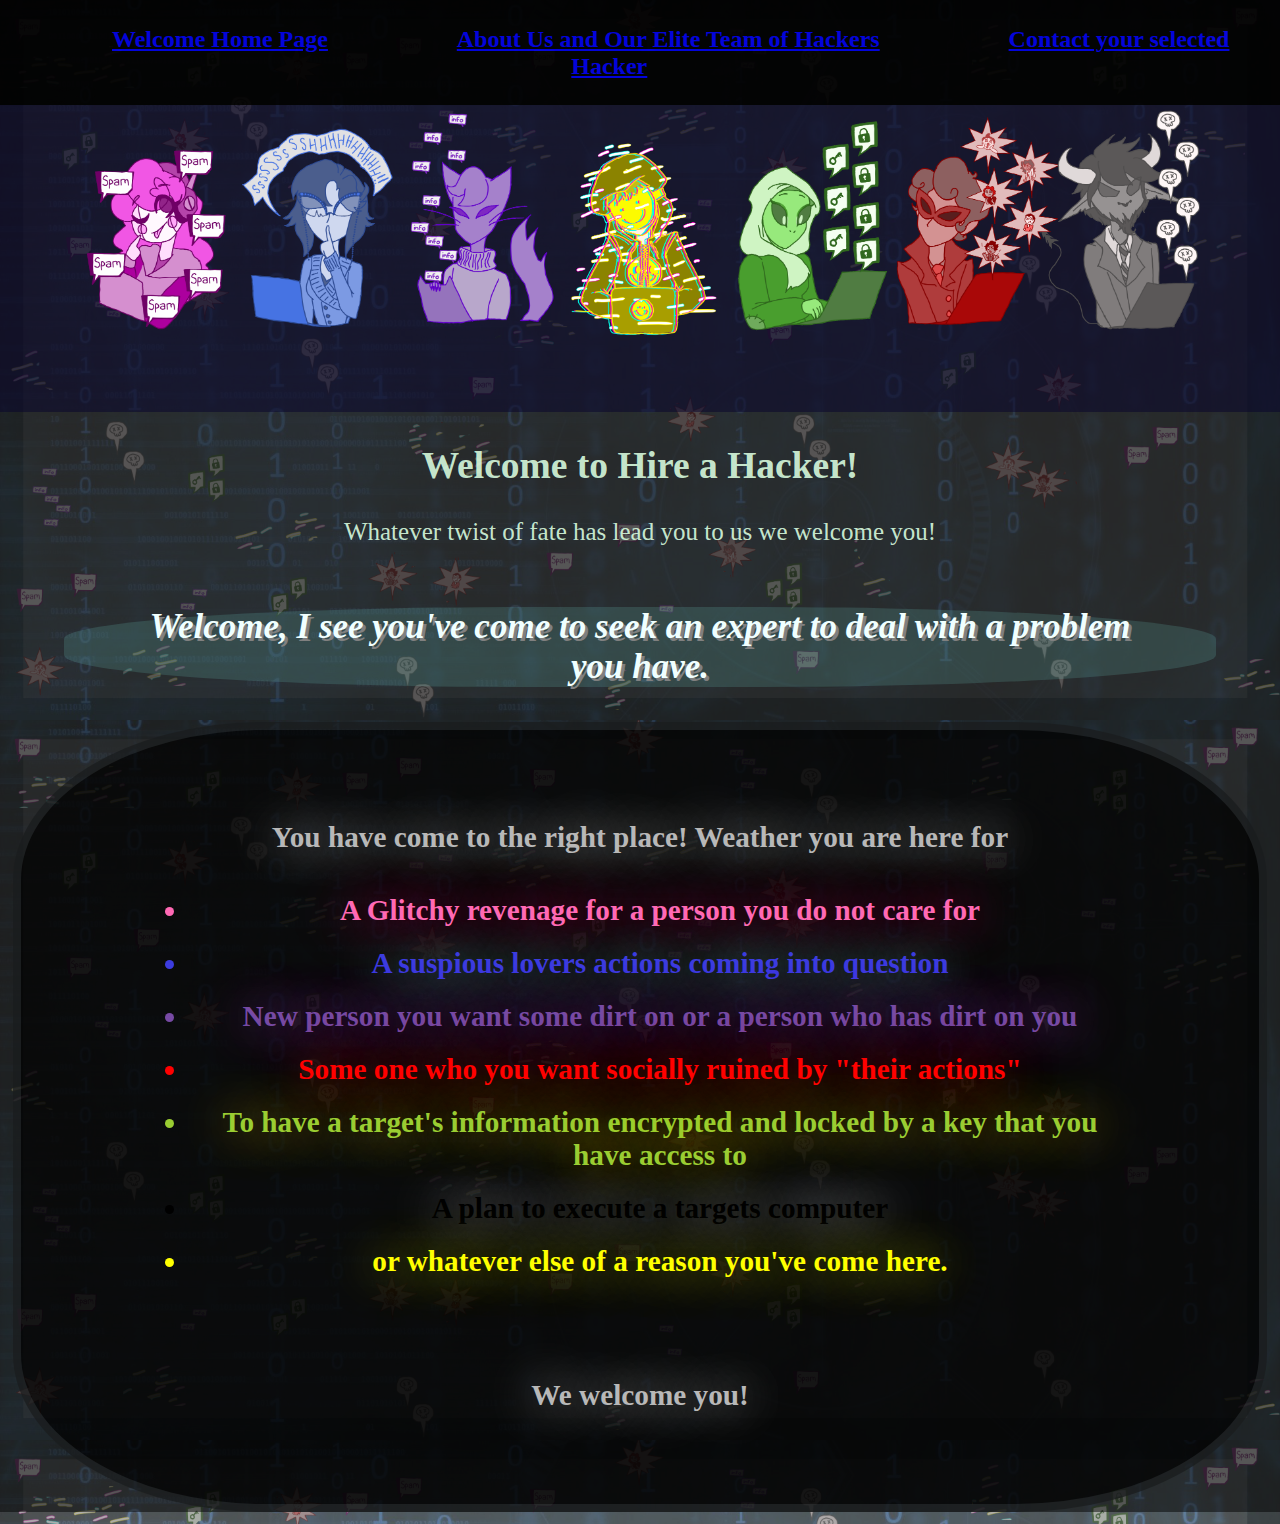
<file: index.html>
<!DOCTYPE html>
<html lang="en">
<head>
    <meta charset="UTF-8">
    <meta name="viewport" content="width=device-width, initial-scale=1.0">
    <!-- to attached the style to the pages -->
    <link rel="stylesheet" href="style.css">
</head>
<div id="overlay">
<body class="home_Contact">
        <!-- removed the style elements as it is on the CSS page and has proper padding to look more readable, relocated to top of page to uniform pages -->
    <div class="menu">
        <a class="welcome" href="index.html">Welcome Home Page</a> 
        <a class="about" href="about.html">About Us and Our Elite Team of Hackers</a>
        <a class="contact" href="contact.html">Contact your selected Hacker</a>
    </div>
    <div class="hackerbanner">
        <img class="center" height="300px" src="banner.1.png" alt="Banner of hackers">
        </div>
    <!-- updated it so the pages would be more uniform in style with the title on top then banner -->
    <div class="header">
        <h2>Welcome to Hire a Hacker!</h2>
        <p>Whatever twist of fate has lead you to us we welcome you!</p>
      </div>

    <!-- <h1 style="color: azure; text-align: center;">Welcome to Hire a Hacker!</h1> -->
    

    <!-- this is everything before the welcome message -->
    <p id="spooky_Intro">Welcome, I see you've come to seek an expert to deal with a problem you have.</p>
    <!-- description of intro -->
    <div class="welcome_Mortals">
<h3><br>
    <p style="color: rgb(184, 184, 184); text-align: center; text-shadow: rgb(255, 254, 250) 1px 0 50px;">You have come to the right place! Weather you are here for </p>
    <ul >
        <li style="color: hotpink; text-align: center; text-shadow: rgb(231, 21, 112) 1px 0 50px;">A Glitchy revenage for a person you do not care for</li>
        <li style="color: rgb(60, 60, 223); text-align: center; text-shadow: rgb(155, 237, 255) 1px 0 50px;">A suspious lovers actions coming into question</li>
        <li style="color: rgb(119, 74, 164); text-align: center; text-shadow: rgb(192, 84, 255) 1px 0 50px;">New person you want some dirt on or a person who has dirt on you</li>
        <li style="color: red; text-align: center; text-shadow: rgb(255, 47, 0) 1px 0 50px;">Some one who you want socially ruined by "their actions"</li>
        <li style="color: yellowgreen; text-align: center; text-shadow: #FC0 1px 0 50px;">To have a target's information encrypted and locked by a key that you have access to</li>
        <li style="color: rgb(0, 0, 0); text-align: center; text-shadow: rgb(255, 254, 250) 1px 0px 50px;">A plan to execute a targets computer</li>
        
        <li style="color: yellow; text-align: center; text-shadow: rgb(221, 255, 0) 1px 0 50px;">or whatever else of a reason you've come here.</li>
    </ul><br>
    <p style="color: rgb(184, 184, 184); text-align: center; text-shadow: rgb(255, 254, 250) 1px 0 50px;">We welcome you!</p><br>
</h3>
</div>



</body>
</div>
</html>
</file>
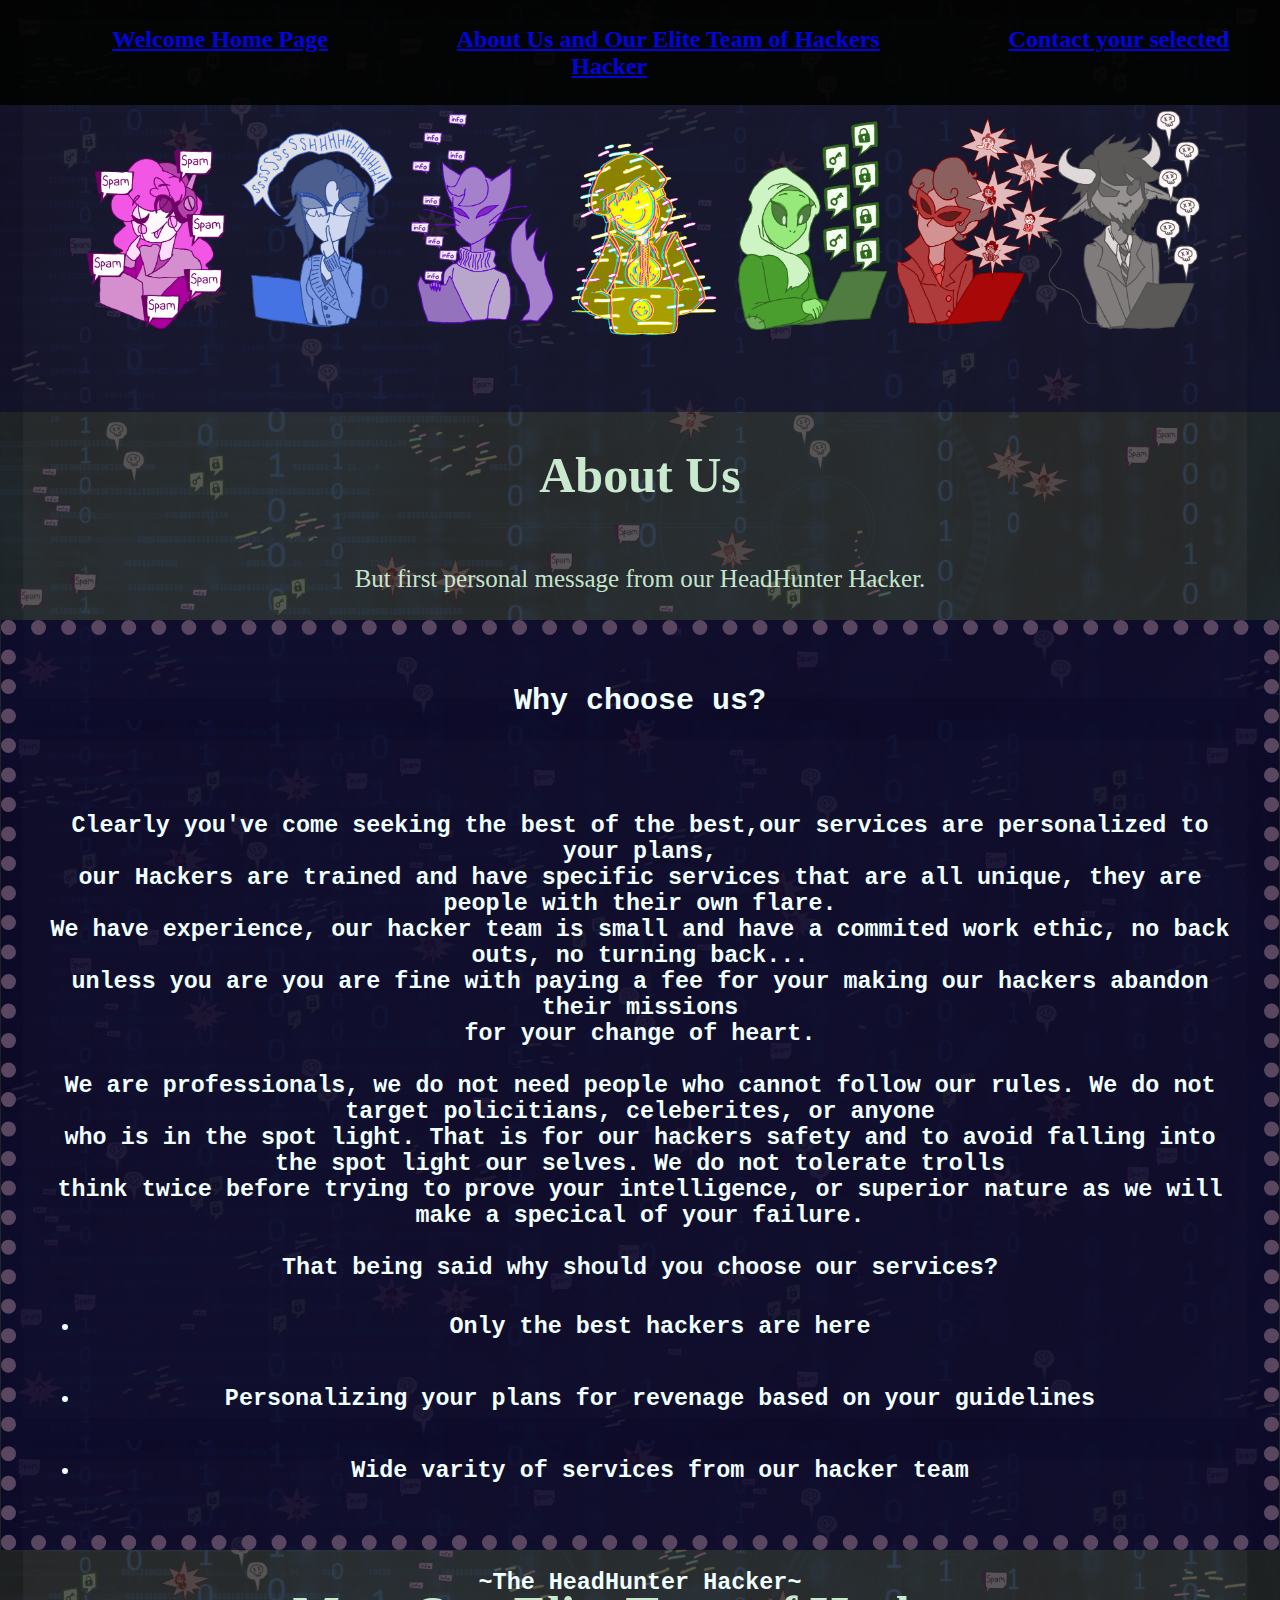
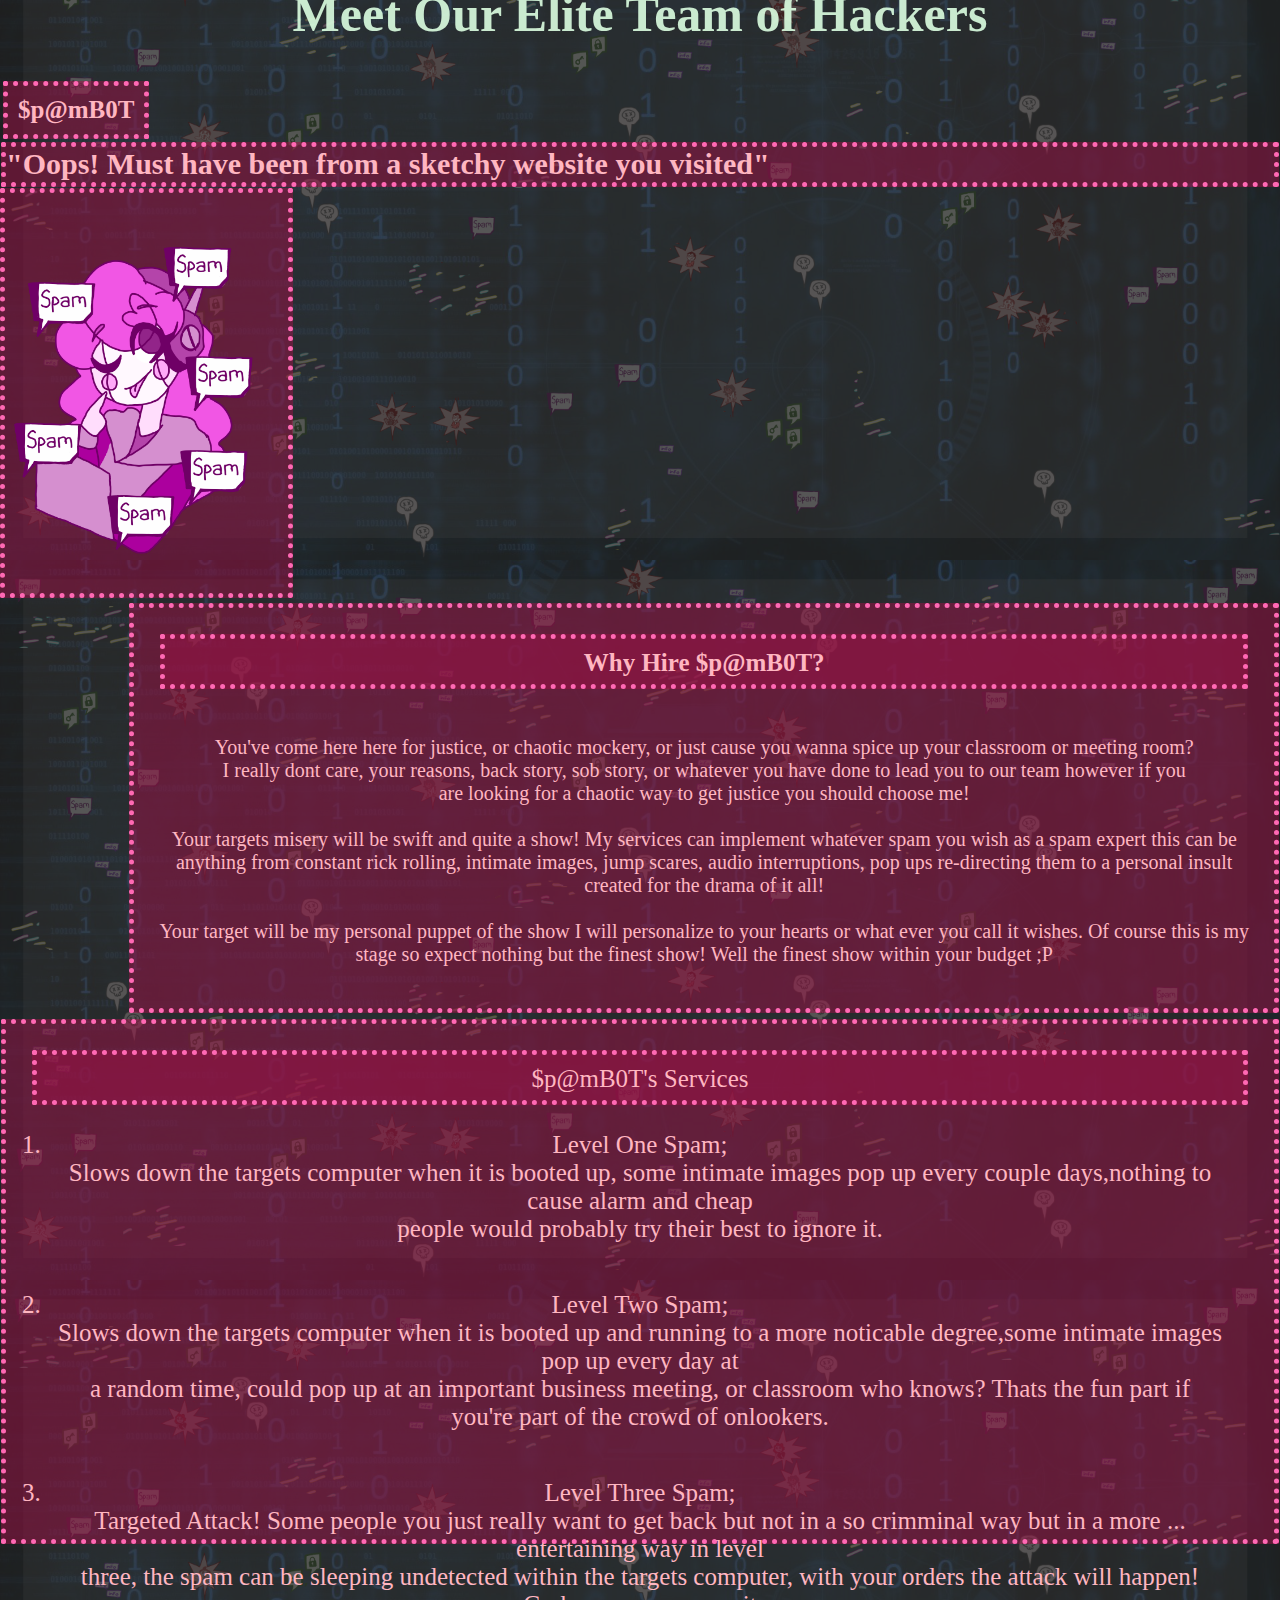
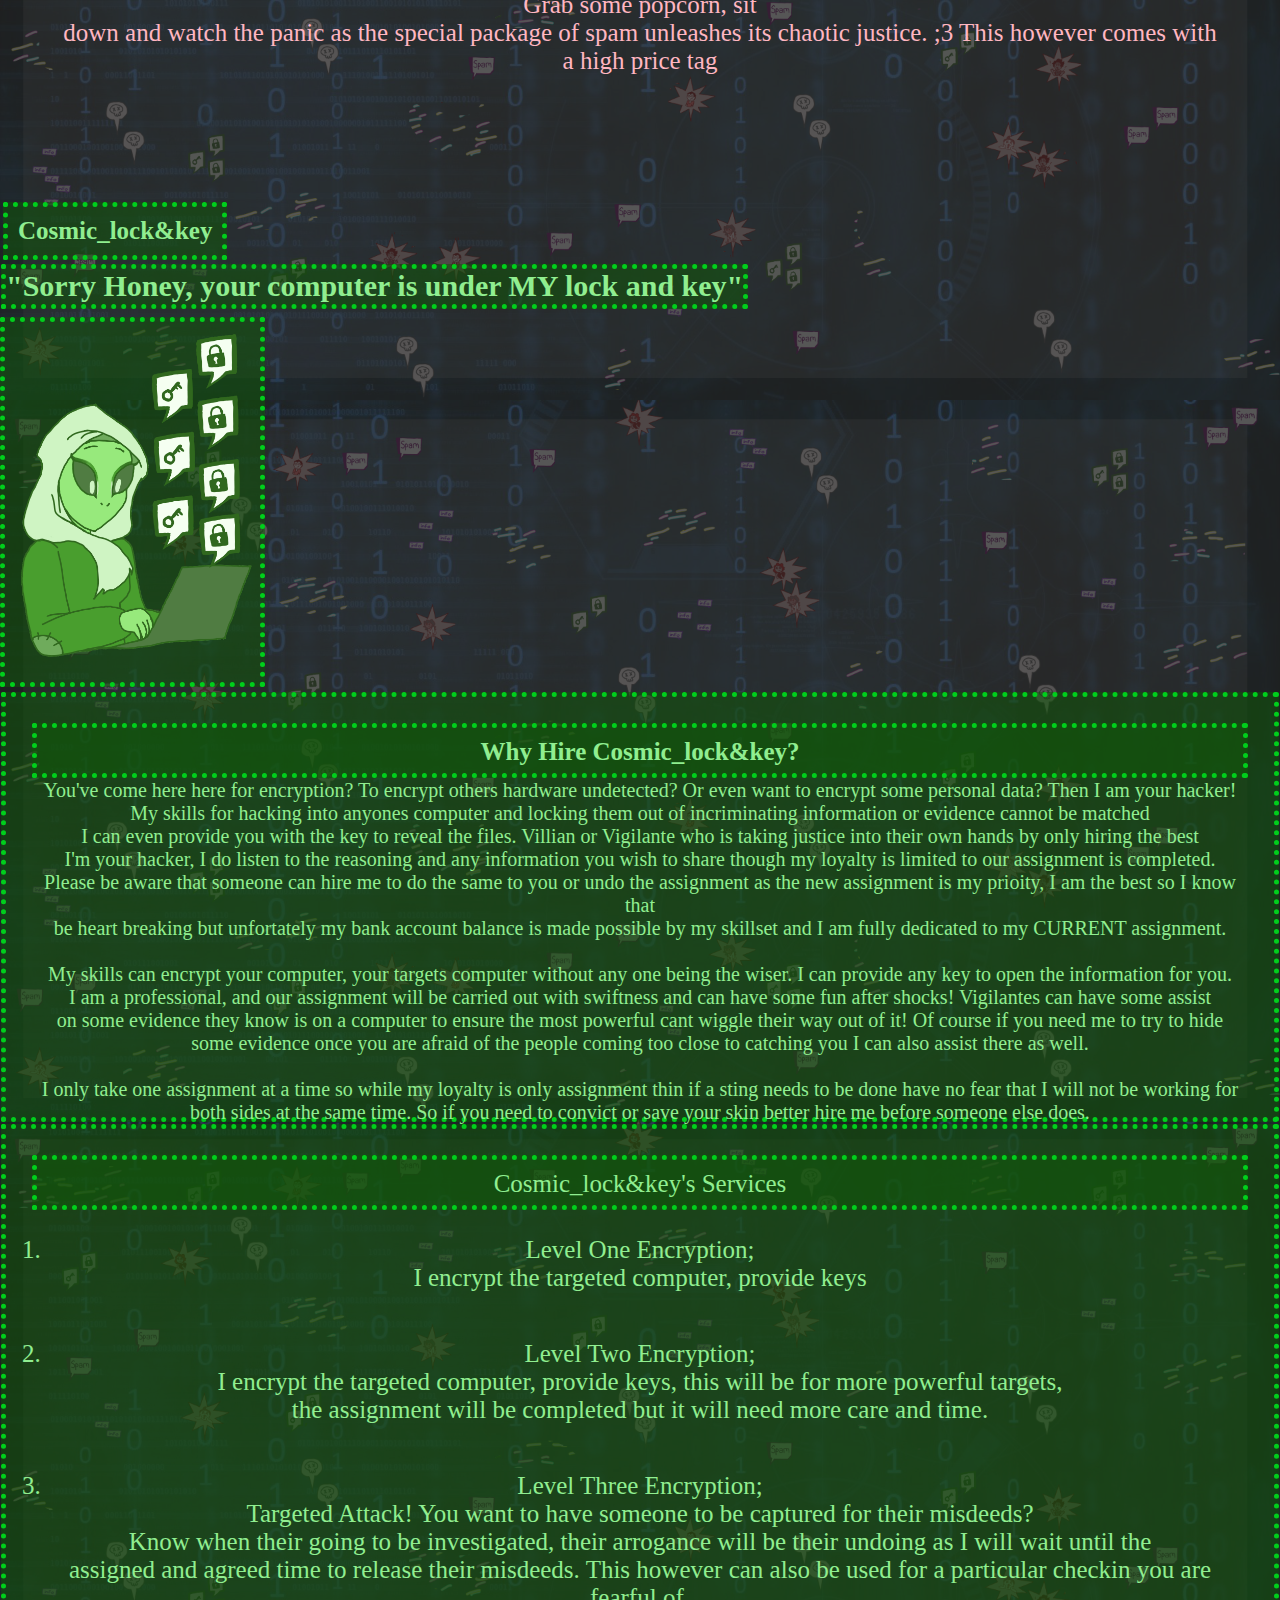
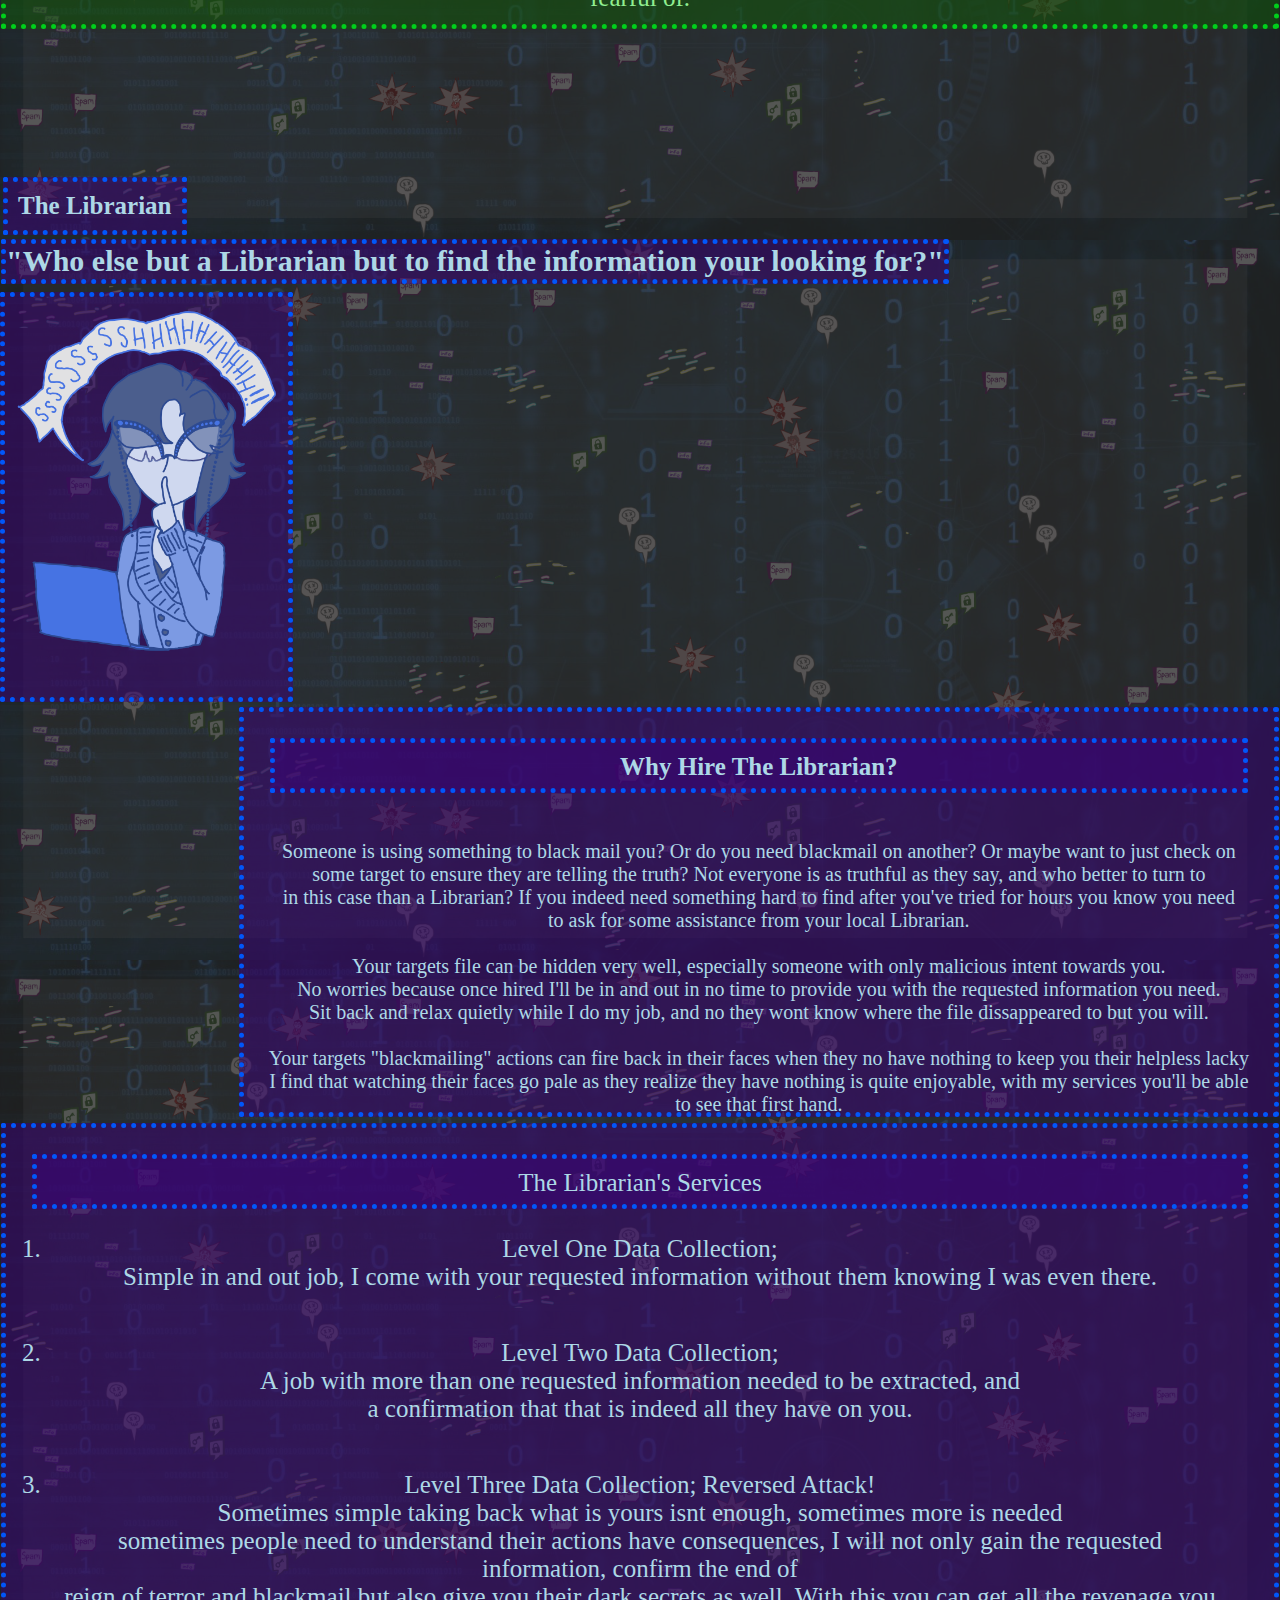
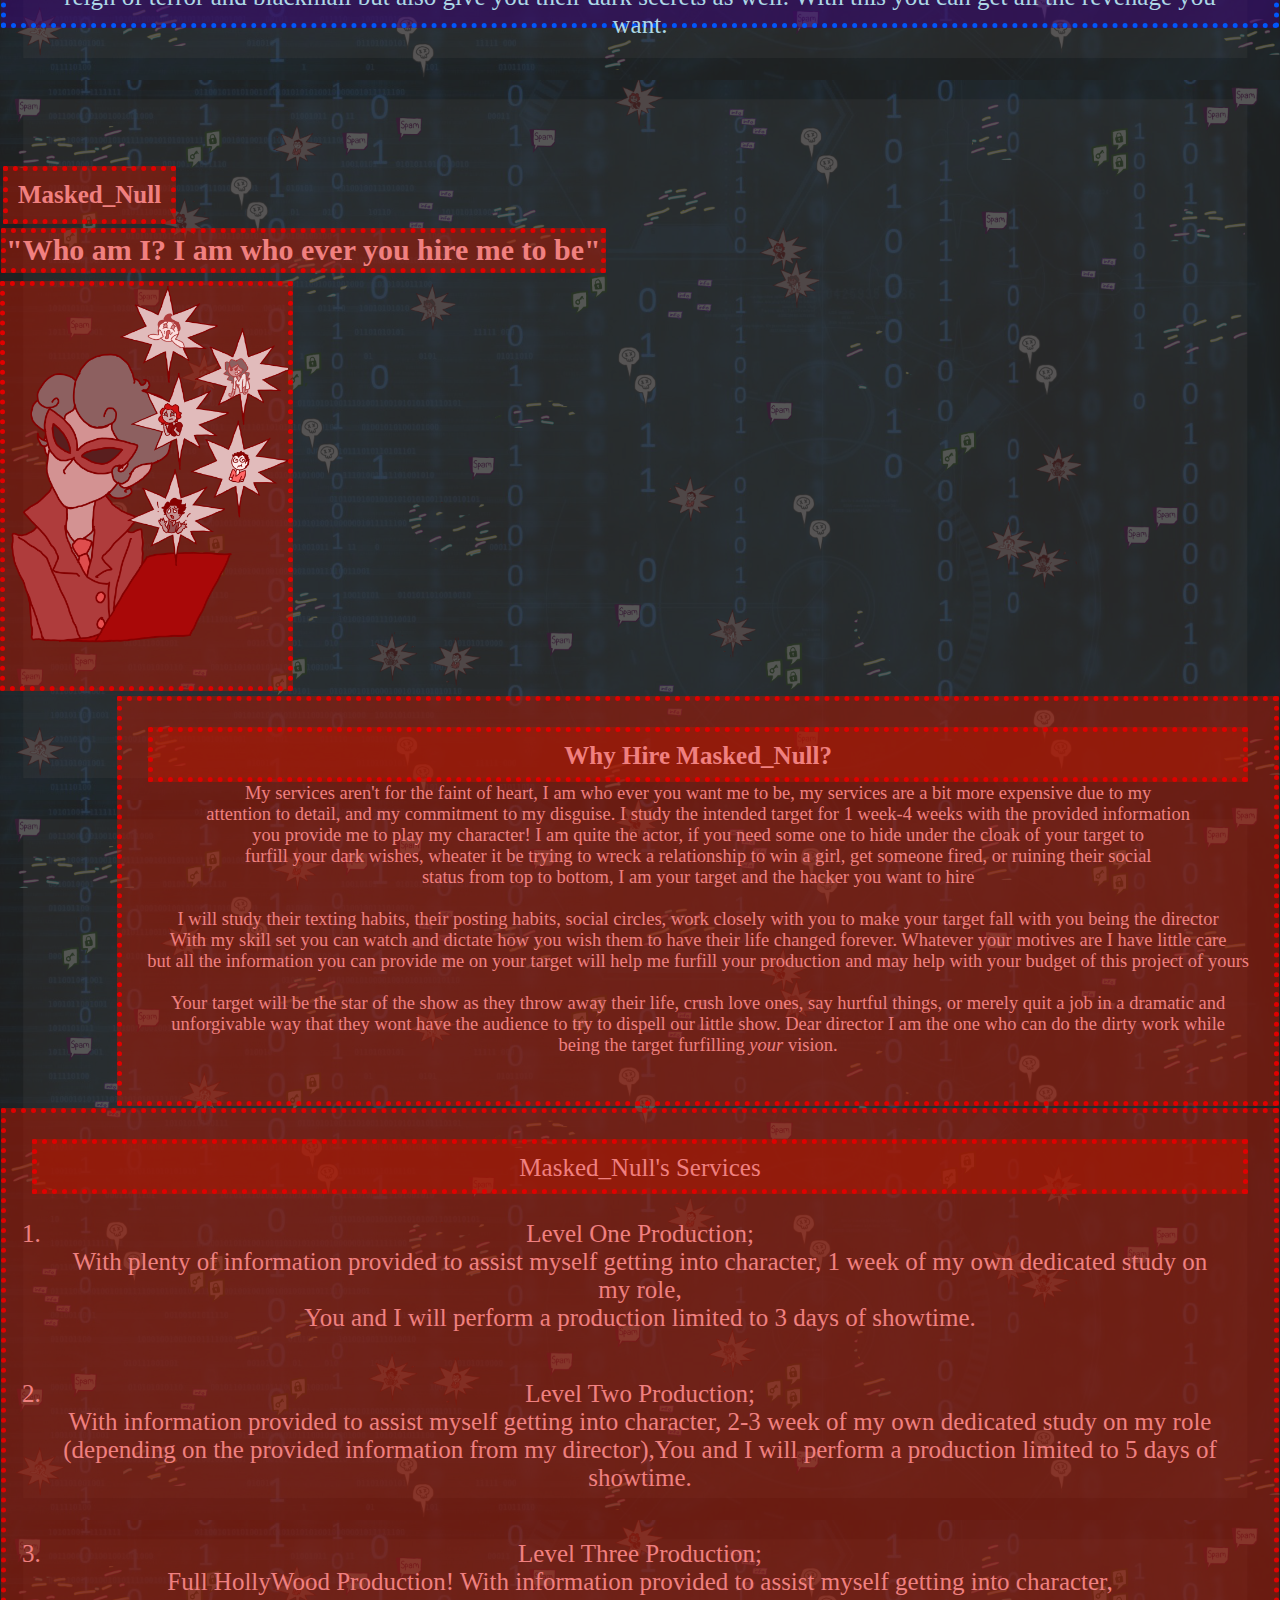
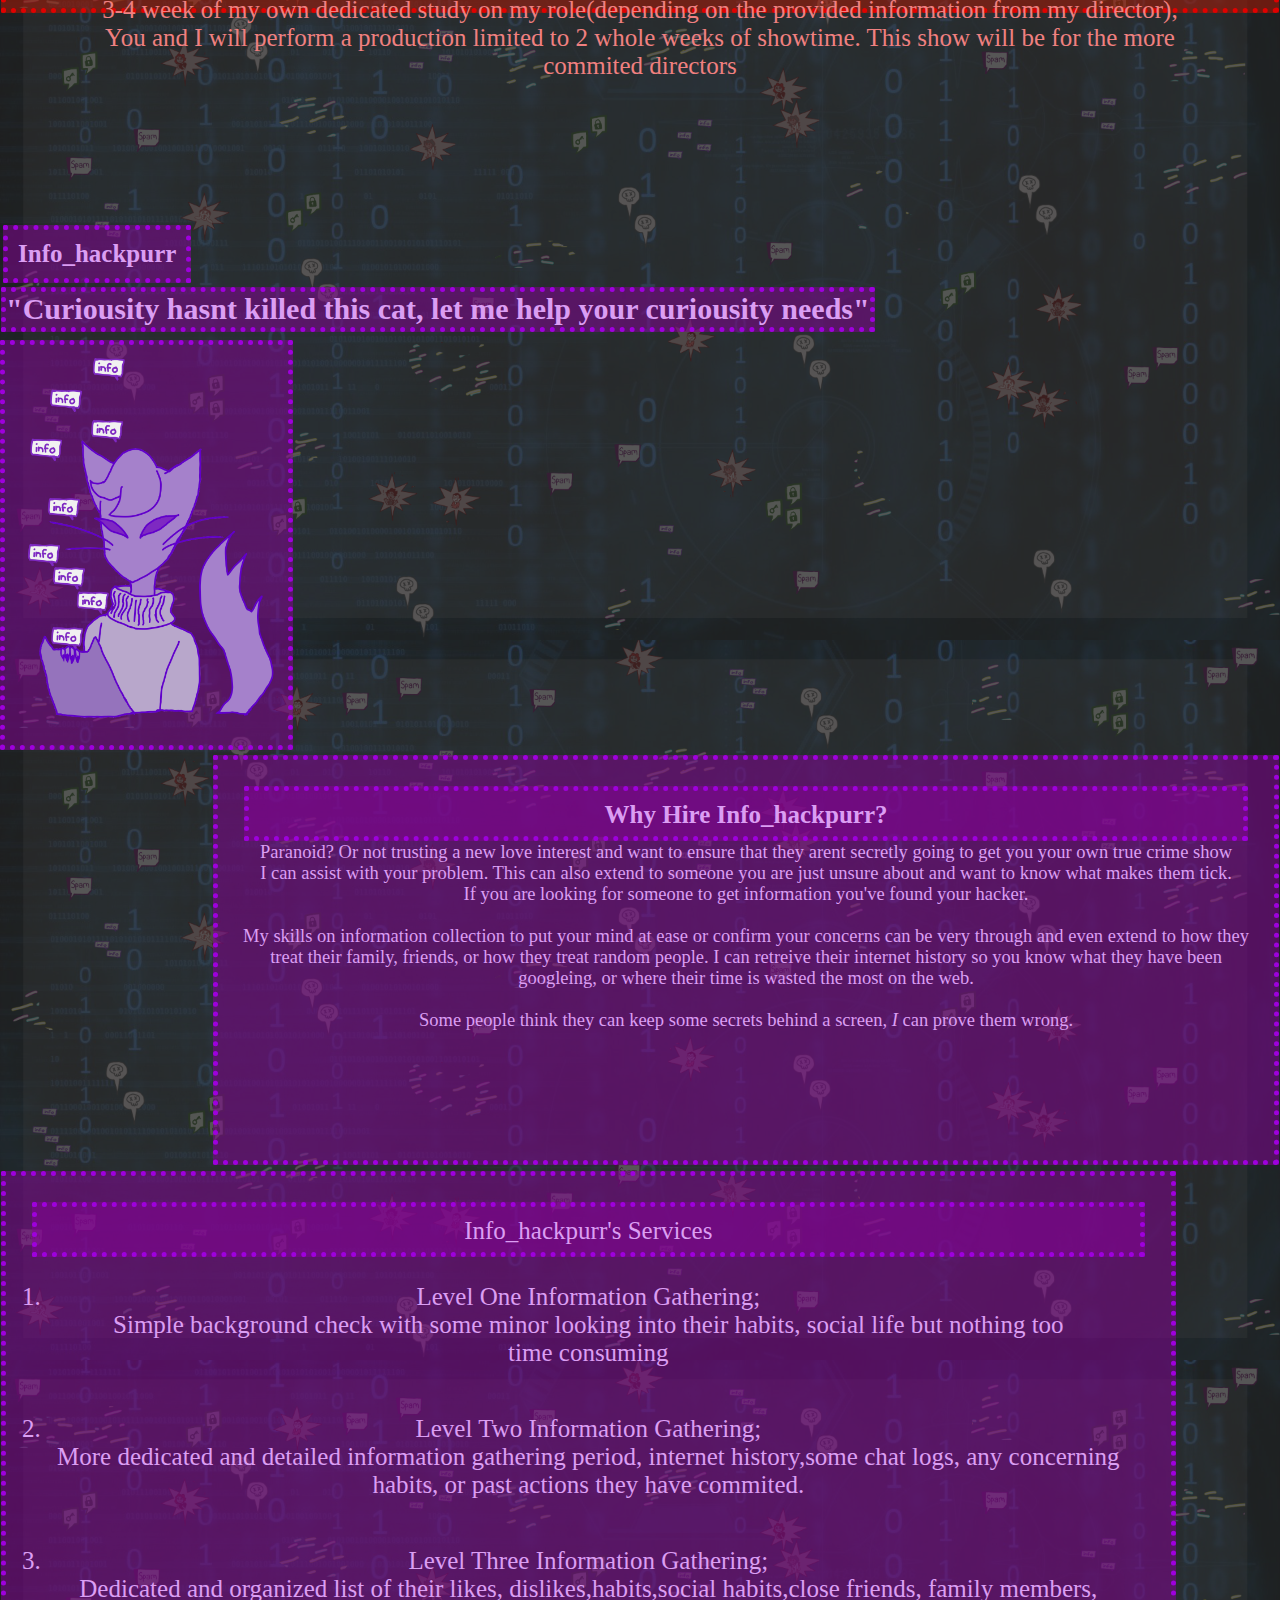
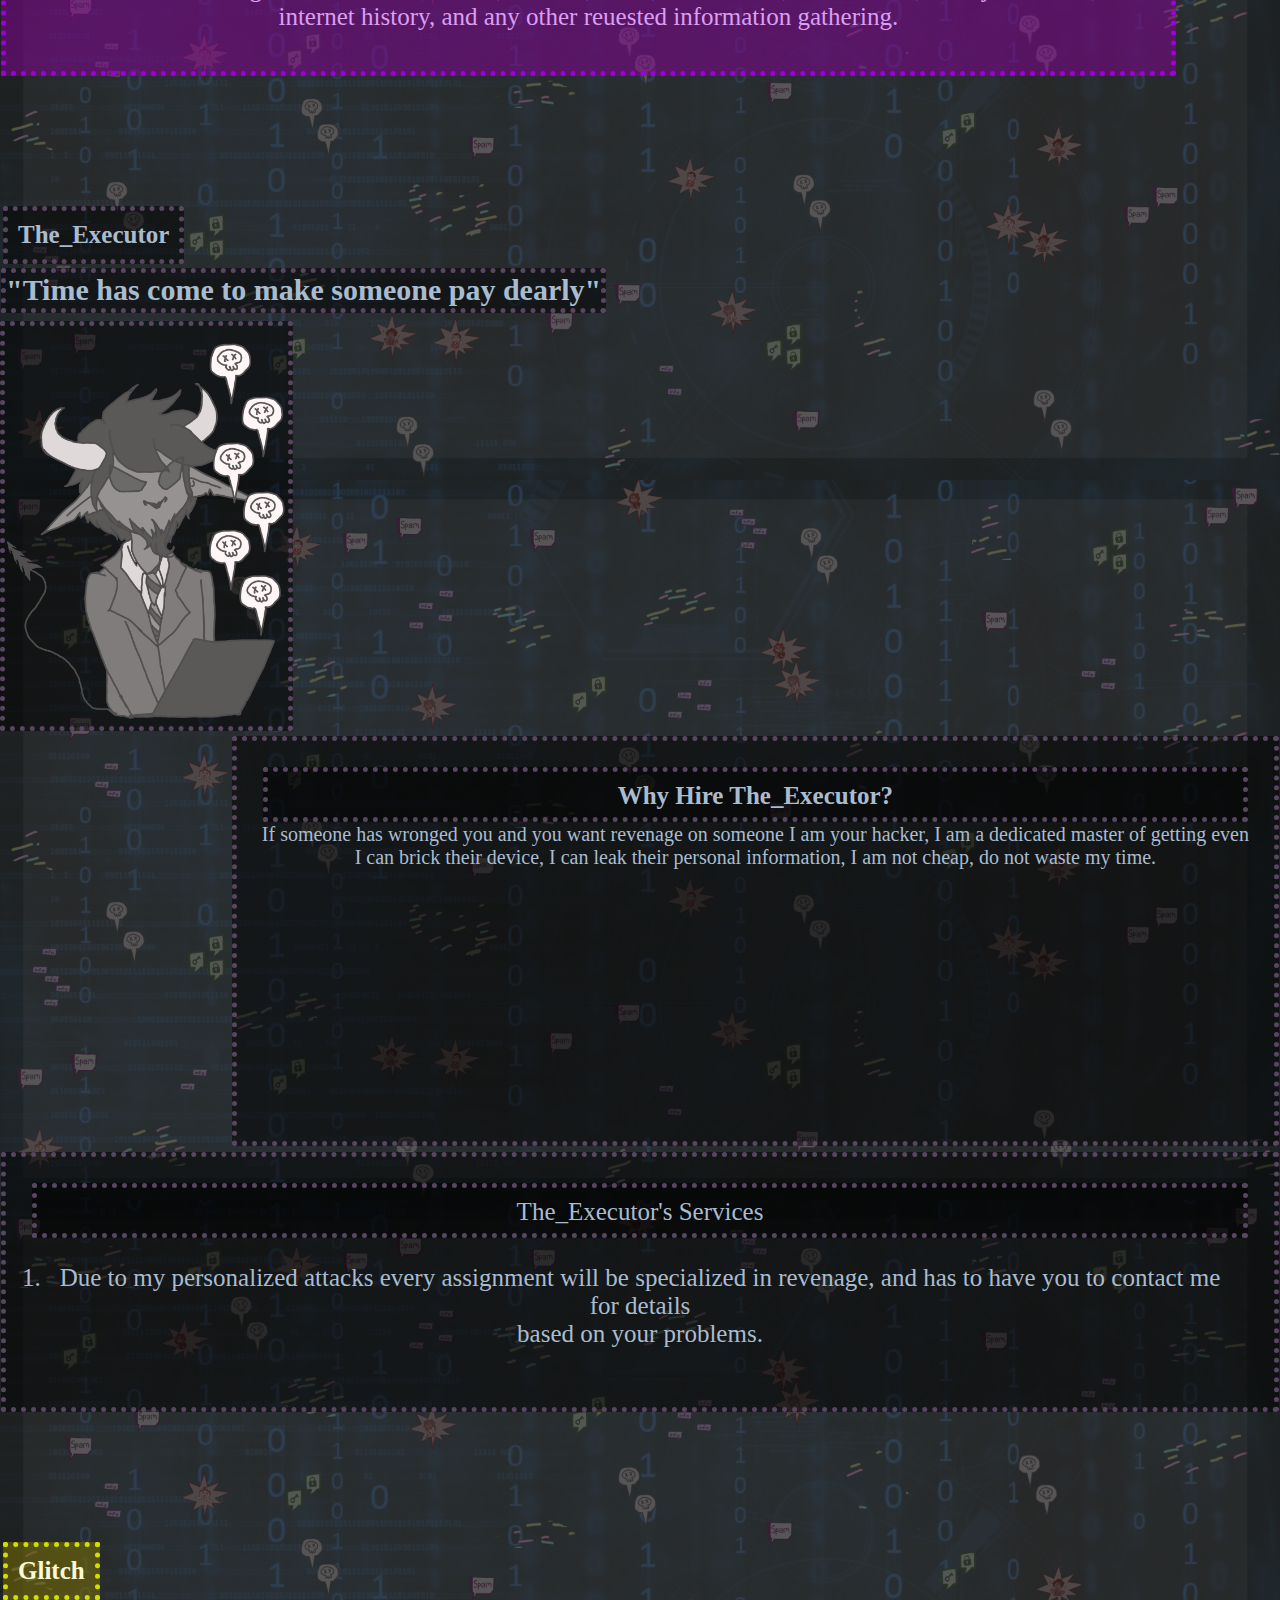
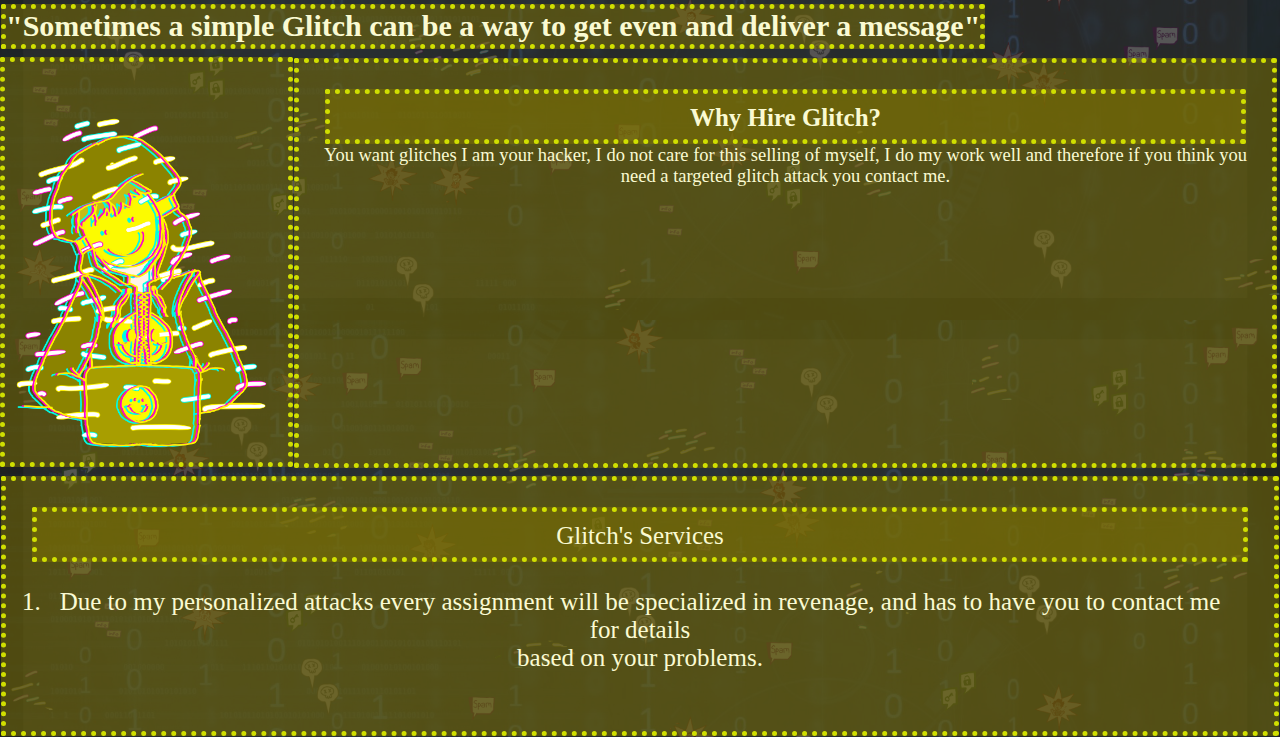
<file: about.html>
<!DOCTYPE html>
<html lang="en">
<head>
    <meta charset="UTF-8">
    <meta name="viewport" content="width=device-width, initial-scale=1.0">
    <!-- to attached the style to the pages -->
    <link rel="stylesheet" href="style.css">
    <title>Document</title>
</head>
<div id="overlay">
<body class="home_Contact">
    
    

    <div class="menu">
        <a class="welcome"href="index.html">Welcome Home Page</a> 
        <a class="about" href="about.html">About Us and Our Elite Team of Hackers</a>
        <a class="contact" href="contact.html">Contact your selected Hacker</a>
    </div>
    <!-- updated it so the pages would be more uniform in style with the title on top then banner -->
    <div class="hackerbanner">
        <img class="center" height="300px" src="banner.1.png" alt="Banner of hackers">
    </div>

    <div class="header">
        <h1>About Us</h1>
      </div>

      <div class="header">
        <p>But first personal message from our HeadHunter Hacker.</p>
      </div>

    <div class="about_US">
        <h2>Why choose us?</h2><br><br>
        <h3>
        Clearly you've come seeking the best of the best,our services are personalized to your plans, <br>
        our Hackers are trained and have specific services that are all unique, they are people with their own flare.<br>
        We have experience, our hacker team is small and have a commited work ethic, no back outs, no turning back... <br>
        unless you are you are fine with paying a fee for your making our hackers abandon their missions<br>
        for your change of heart.<br><br>
        
        We are professionals, we do not need people who cannot follow our rules. We do not target policitians, celeberites, or anyone <br>
        who is in the spot light. That is for our hackers safety and to avoid falling into the spot light our selves. We do not tolerate trolls<br>
        think twice before trying to prove your intelligence, or superior nature as we will make a specical of your failure.<br><br>
        
        That being said why should you choose our services?<br>
        <ul>
            <li>Only the best hackers are here</li><br>
            <li>Personalizing your plans for revenage based on your guidelines</li><br>
            <li>Wide varity of services from our hacker team</li><br><br>
        </ul>
            ~The HeadHunter Hacker~
        </h3>

    </div>

    <div class="header">
        <h1>Meet Our Elite Team of Hackers</h1>
      </div>

<div class="row">
<div class="IconSB">
    <h2 id="usernameSB"><b>$p@mB0T</b></h2><h3 class="tag_lineSB">"Oops! Must have been from a sketchy website you visited"</h3>
        <img id= "profile_SB" src="$p@mB0T.png" alt="$p@mB0T Icon Image">
        <div class="infoSB">
            <h3 class="headlineSB">Why Hire $p@mB0T?</h3><br><br>
        You've come here here for justice, or chaotic mockery, or just cause you wanna spice up your classroom or meeting room? <br>
        I really dont care, your reasons, back story, sob story, or whatever you have done to lead you to our team however if you <br>
        are looking for a chaotic way to get justice you should choose me!<br><br>
        Your targets misery will be swift and quite a show! My services can implement whatever spam you wish as a spam expert this can be<br>
        anything from constant rick rolling, intimate images, jump scares, audio interruptions, pop ups re-directing them to a personal insult<br>
        created for the drama of it all!<br><br>
        Your target will be my personal puppet of the show I will personalize to your hearts or what ever you call it wishes. Of course this is my <br>
        stage so expect nothing but the finest show! Well the finest show within your budget ;P <br>
        
    </div>
    
</div>

    

</div>
    <div class="servicesSB">
        <ol class="headlineSB"> $p@mB0T's Services <br><br>
        <li>Level One Spam;<br>
            Slows down the targets computer when it is booted up, some intimate images pop up every couple days,nothing to cause alarm and cheap<br>
            people would probably try their best to ignore it.
            </li><br>

        <li>Level Two Spam;<br>
             Slows down the targets computer when it is booted up and running to a more noticable degree,some intimate images pop up every day at<br>
              a random time, could pop up at an important business meeting, or classroom who knows?
            Thats the fun part if you're part of the crowd of onlookers.
        </li><br>

        <li>Level Three Spam;<br>
             Targeted Attack! Some people you just really want to get back but not in a so crimminal way but in a more ... entertaining way in level<br>
            three, the spam can be sleeping undetected within the targets computer, with your orders the attack will happen! Grab some popcorn, sit <br>
            down and watch the panic as the special package of spam unleashes its chaotic justice. ;3 This however comes with a high price tag 
    </li>
</ol>
</div><br><br><br><br><br><br><br><br>

<div class="rowCLK">
    <div class="IconCLK">
    <h2 id= "usernameCLK">Cosmic_lock&key</h2><h3 class="tag_lineCLK">"Sorry Honey, your computer is under MY lock and key"</h3>
        <br><br><br><img id="profile_CLK" src="Cosmic_lock&key.png" alt="Cosmic_lock&key Icon Image">
        <div class="infoCLK">
            <h3 class="headlineCLK">Why Hire Cosmic_lock&key?</h3>
            You've come here here for encryption? To encrypt others hardware undetected? Or even want to encrypt some personal data? Then I am your hacker! <br>
            My skills for hacking into anyones computer and locking them out of incriminating information or evidence cannot be matched<br>
            I can even provide you with the key to reveal the files. Villian or Vigilante who is taking justice into their own hands by only hiring the best<br>
            I'm your hacker, I do listen to the reasoning and any information you wish to share though my loyalty is limited to our assignment is completed.<br>
            Please be aware that someone can hire me to do the same to you or undo the assignment as the new assignment is my prioity, I am the best so I know that<br>
            be heart breaking but unfortately my bank account balance is made possible by my skillset and I am fully dedicated to my CURRENT assignment.<br><br>
        
            My skills can encrypt your computer, your targets computer without any one being the wiser. I can provide any key to open the information for you.<br>
            I am a professional, and our assignment will be carried out with swiftness and can have some fun after shocks! Vigilantes can have some assist<br>
            on some evidence they know is on a computer to ensure the most powerful cant wiggle their way out of it! Of course if you need me to try to hide<br>
            some evidence once you are afraid of the people coming too close to catching you I can also assist there as well.<br><br>
        
            I only take one assignment at a time so while my loyalty is only assignment thin if a sting needs to be done have no fear that I will not be working for <br>
            both sides at the same time. So if you need to convict or save your skin better hire me before someone else does. <br>

    </div><br>

    

</div>

<div>
    <div class="servicesCLK">
    <ol class="headlineCLK"> Cosmic_lock&key's Services <br><br>
        <li>Level One Encryption;<br>
            I encrypt the targeted computer, provide keys
        </li><br>

        <li>Level Two Encryption;<br>
             I encrypt the targeted computer, provide keys, this will be for more powerful targets,<br>
             the assignment will be completed but it will need more care and time.
    </li><br>

        <li>Level Three Encryption;<br>
             Targeted Attack! You want to have someone to be captured for their misdeeds?<br>
            Know when their going to be investigated, their arrogance will be their undoing as I will wait until the<br>
            assigned and agreed time to release their misdeeds. This however can also be used for a particular checkin you are fearful of.
</li>
</ol>

</div>
</div><br><br><br><br><br><br><br><br>

<div class="rowTL">
    <div class="IconTL">
    <h2 id="usernameTL">The Librarian</h2><h3 class="tag_lineTL">"Who else but a Librarian but to find the information your looking for?"</h3><br><br>
    <br>
        <img id= "profile_TL" src="Librarian.png" alt="Librarian Icon Image">
        <div class="infoTL">
        <h3 class="headlineTL">Why Hire The Librarian?</h3><br><br>
        Someone is using something to black mail you? Or do you need blackmail on another? Or maybe want to just check on<br>
        some target to ensure they are telling the truth? Not everyone is as truthful as they say, and who better to turn to<br>
        in this case than a Librarian? If you indeed need something hard to find after you've tried for hours you know you need <br>
        to ask for some assistance from your local Librarian.<br><br>

        Your targets file can be hidden very well, especially someone with only malicious intent towards you.<br>
        No worries because once hired I'll be in and out in no time to provide you with the requested information you need.<br>
        Sit back and relax quietly while I do my job, and no they wont know where the file dissappeared to but you will.<br><br>

        Your targets "blackmailing" actions can fire back in their faces when they no have nothing to keep you their helpless lacky <br>
        I find that watching their faces go pale as they realize they have nothing is quite enjoyable, with my services you'll be able<br>
        to see that first hand.

    </div>

</div>

    

</div>

    <div class="servicesTL">
        <ol class="headlineTL"> The Librarian's Services <br><br>
        <li>Level One Data Collection;<br>
             Simple in and out job, I come with your requested information without them knowing I was even there. 
        </li><br>

        <li>Level Two Data Collection;<br>
             A job with more than one requested information needed to be extracted, and<br> 
            a confirmation that that is indeed all they have on you.
    </li><br>

        <li>Level Three Data Collection; Reversed Attack!<br>
             Sometimes simple taking back what is yours isnt enough, sometimes more is needed<br>
    sometimes people need to understand their actions have consequences, I will not only gain the requested information, confirm the end of<br>
    reign of terror and blackmail but also give you their dark secrets as well. With this you can get all the revenage you want.
</li>
</ol>
</div>
</div><br><br><br><br><br><br><br><br>


<div>
<div class="IconMN">
    <h2 id="usernameMN">Masked_Null</h2><h3 class="tag_lineMN">"Who am I? I am who ever you hire me to be"</h3><br>
    <br><br>
    <img id="profile_MN" src="Masked_Null.png" alt="Masked_Null Icon Image">
    <div class="infoMN">
        <h3 class="headlineMN">Why Hire Masked_Null?</h3>
        My services aren't for the faint of heart, I am who ever you want me to be, my services are a bit more expensive due to my <br>
        attention to detail, and my commitment to my disguise. I study the intended target for 1 week-4 weeks with the provided information <br>
        you provide me to play my character! I am quite the actor, if you need some one to hide under the cloak of your target to <br>
        furfill your dark wishes, wheater it be trying to wreck a relationship to win a girl, get someone fired, or ruining their social<br>
        status from top to bottom, I am your target and the hacker you want to hire<br><br>
    
        I will study their texting habits, their posting habits, social circles, work closely with you to make your target fall with you being the director<br>
        With my skill set you can watch and dictate how you wish them to have their life changed forever. Whatever your motives are  I have little care<br>
        but all the information you can provide me on your target will help me furfill your production and may help with your budget of this project of yours<br><br>
        
        Your target will be the star of the show as they throw away their life, crush love ones, say hurtful things, or merely quit a job in a dramatic and<br>
        unforgivable way that they wont have the audience to try to dispell our little show. Dear director I am the one who can do the dirty work while <br>
        being the target furfilling <i>your</i> vision.

    </div>

</div>
    

</div>
    <div class="servicesMN">
    <ol class="headlineMN"> Masked_Null's Services <br><br>
        <li>Level One Production;<br>
             With plenty of information provided to assist myself getting into character, 1 week of my own dedicated study on my role,<br>
             You and I will perform a production limited to 3 days of showtime.
        </li><br>

        <li>Level Two Production;<br>
             With information provided to assist myself getting into character, 2-3 week of my own dedicated study on my role<br>
            (depending on the provided information from my director),You and I will perform a production limited to 5 days of showtime.<br>
    </li><br>

        <li>Level Three Production;<br>
             Full HollyWood Production! With information provided to assist myself getting into character,<br>
            3-4 week of my own dedicated study on my role(depending on the provided information from my director),<br>
            You and I will perform a production limited to 2 whole weeks of showtime. This show will be for the more commited directors<br>
</li>
</ol>
</div>
</div><div id="overlay"><br><br><br><br><br><br><br><br>

<div class="rowIHP">
    <div class="IconIHP">
        <h2 id="usernameIHP">Info_hackpurr</h2><h3 class="tag_lineIHP">"Curiousity hasnt killed this cat, let me help your curiousity needs"</h3>
        <br><br><br>
        <img id="profile_IHP" src="Info_hackpurr.png" alt="Info_hackpurr Icon Image">
    <div class="infoIHP">
        <h3 class="headlineIHP">Why Hire Info_hackpurr?</h3>
    Paranoid? Or not trusting a new love interest and want to ensure that they arent secretly going to get you your own true crime show<br>
    I can assist with your problem. This can also extend to someone you are just unsure about and want to know what makes them tick.<br>
    If you are looking for someone to get information you've found your hacker.<br><br>

    My skills on information collection to put your mind at ease or confirm your concerns can be very through and even extend to how they<br>
    treat their family, friends, or how they treat random people. I can retreive their internet history so you know what they have been<br>
    googleing, or where their time is wasted the most on the web.<br><br>
    
    Some people think they can keep some secrets behind a screen, <i>I</i> can prove them wrong.
    
    </div>

</div>



</div>

    <div class="servicesIHP">
    <ol class="headlineIHP"> Info_hackpurr's Services <br><br>
        <li>Level One Information Gathering;<br>
             Simple background check with some minor looking into their habits, social life but nothing too <br>
             time consuming
        </li><br>

        <li>Level Two Information Gathering;<br>
             More dedicated and detailed information gathering period, internet history,some chat logs, any concerning<br>
        habits, or past actions they have commited.
    </li><br>

        <li>Level Three Information Gathering;<br>
             Dedicated and organized list of their likes, dislikes,habits,social habits,close friends, family members,<br>
            internet history, and any other reuested information gathering.
</li>
</ol>
</div><br><br><br><br><br><br><br><br>

<div class="rowTE">
<div class="IconTE">
    <h2 id="usernameTE">The_Executor</h2><h3 class="tag_lineTE">"Time has come to make someone pay dearly"</h3>
    <br><br><br>
    <img id= "profile_TE" src="The_Executor.png" alt="The_Executor Icon Image">
    <div class="infoTE">
    <h3 class="headlineTE">Why Hire The_Executor?</h3>
    If someone has wronged you and you want revenage on someone I am your hacker, I am a dedicated master of getting even <br>
    I can brick their device, I can leak their personal information, I am not cheap, do not waste my time.
</div>
</div>
    
</div>
<div class="servicesTE">
    <ol class="headlineTE"> The_Executor's Services <br><br>
        <li>Due to my personalized attacks every assignment will be specialized in revenage, and has to have you to contact me for details<br>
            based on your problems.
        </li>
</li>
</ol>
</div><br><br><br><br><br><br><br><br>

<div class="rowG">
    <div class="IconG">
        <h2 id="usernameG">Glitch</h2><h3 class="tag_lineG">"Sometimes a simple Glitch can be a way to get even and deliver a message"</h3>
        <br><br><br>
        <img id="profile_G" src="Glitch.png" alt="Glitch Icon Image">
            <div class="infoG">
            <h3 class="headlineG">Why Hire Glitch?</h3>
            You want glitches I am your hacker, I do not care for this selling of myself, I do my work well and therefore if you think you<br>
    need a targeted glitch attack you contact me.
   </div>
</div>
    
</div>
<div class="servicesG">
    <ol class="headlineG"> Glitch's Services <br><br>
        <li>Due to my personalized attacks every assignment will be specialized in revenage, and has to have you to contact me for details<br>
            based on your problems.
        </li>
</li>
</ol>
</div>

<div>
</body>
</div>
</div>
</html>
</file>
<file: style.css>
#overlay {
    background-color:rgba(0, 0, 0, 0.5) !important;
    background-repeat: repeat-y !important;
    background-repeat: repeat-x;
    background-size: 100%;

}

.home_Contact {
    background-color:rgba(0, 0, 0, 0.5) !important;
    background-image: url("tech-wallpaper2.0.1.png");
    background-repeat: repeat-y;
    background-size: 100%;
    margin:0;
}

/* menu style styles*/
.menu {
    padding: 2%;

    text-align: center;
    font-size: 150%;
    background-color:black;
    opacity: 90%;
   
    font-family: Cambria, Cochin, Georgia, Times, 'Times New Roman', serif;
}

/* It hovers over and focuses on only that once hovered. */
.menu:hover {
    color: hotpink; 
    /* background-color:white;  */
    /* background-color: rgba(147, 192, 206, 0.1); */
    
} 


/* a-achor has to have its color changed within its own block, as well as the padding/spacing issue that was fixed with this */
a {
    /* this ensures all my txt has space to not be so cluttered together  */
    padding: 24px;
}

.welcome {
    padding-right:5%;
    padding-left: 5%;
    font-size: 100%;
    font-weight: bolder;
    
}
.about {
    padding-right:5%;
    padding-left: 5%;
    font-size: 100%;
    font-weight: bolder;
}
.contact {
    padding-right:5%;
    padding-left: 5%;
    font-size: 100%;
    font-weight: bolder;
}

/* when the mouse is hovered over the links */
/* a:hover {
    color: hotpink; */
    /* background-color:white; */
    /* so the padding looks like it has a small underline */
    /* padding-bottom: 8px;

} */
 .welcome:hover {
    color: hotpink;
    background-color:rgba(147, 192, 206, 0.1);
    transition: background-color 0.5s; 
    /* background-color:white; */
    /* so the padding looks like it has a small underline */
     padding-bottom: 8px; 
    width: 10%;
    border: 1px solid rgba(158, 201, 214, 0.2);
} 
.about:hover {
    color: hotpink;
    background-color:rgba(147, 192, 206, 0.1);
    transition: background-color 0.5s;
    /* background-color:white; */
    /* so the padding looks like it has a small underline */
    padding-bottom: 8px; 
    width: 10%;
    border: 1px solid rgba(158, 201, 214, 0.2);
}

.contact:hover {
    color: hotpink;
    background-color:rgba(147, 192, 206, 0.1);
    transition: background-color 0.5s;
    /* background-color:white; */
    /* so the padding looks like it has a small underline */
    padding-bottom: 8px; 
    width: 10%;
    border: 1px solid rgba(158, 201, 214, 0.2);
}

/* added this to help make everthing more pleasing to the eye without being too distracting */
.header {
    /* padding is one of my fave options, more cushion for pushing! */
    padding: 1px;
    text-align: center;
    /* But this looks more pleasing to the eyes */
    color:rgba(219, 255, 225, 0.9);
    font-size: 25px;
    /* THIS MAKES IT SO THE TEXT WONT BE AFFECTED BY A SEMI TRANSULENT BACKGROUND COLOR! Better than  */
    /*background: rgba(6, 1, 43, 0.5);*/

}

.center {
  display: block;
  margin-left: auto;
  margin-right: auto;
  width: 90%;
  height:auto;
}
 li {
    padding:10px;
 }
/* created the continued background to make it more pleasing to the eyes */
.hackerbanner {
    height: 300px;
    padding-bottom: .5%;
    /* to connect everything nicely to the eyes  */
    background: rgba(6, 1, 43, 0.5);
}

/* intro page page home */
#spooky_Intro {
    text-align: center;
    font-size: 35px;
    font-style: italic;
    font-weight: bolder;
    color: azure;
    text-shadow: 3px 3px gray;
    background-color: rgba(126, 243, 225, 0.15); 
    width: 80%;
    background-repeat: repeat;
    border-radius: 40%;
    padding-left: 5%;
    padding-right: 5%;
    margin-left: 5%;
}

/* wanted this to look ver out of place to draw the eye to it */
.welcome_Mortals {
    color:linen; 
    text-align: center;
    font-size: 25px;
    background-color:rgba(0, 0, 0, 0.75);
    font-family: Cambria, Cochin, Georgia, Times, 'Times New Roman', serif;
    margin: 1%;
    border: 8px solid rgba(194, 217, 225, 0.1);
    border-radius: 20%;
    padding-left: 10%;
    padding-right: 10%;
}


/* simple about us add on */
.about_US {
    text-align: center;
    font-size: 20px;
    color: azure;
    background-color: rgba(6, 1, 43, 0.7);
    font-family: monospace;
    height: 850px;
    border: 15px dotted rgb(89, 70, 97);
    margin: 1px;
    padding:25px;
}

/* page two hacker color corinated to the hackers c:  */


/* spamBot icon order! this helps keep everthing more intetesting more to see and more organized. */

/* on top of profile pictures  */
#usernameSB {
    color:lightpink; 
    text-align: left;
    font-size: 25px;
    width: fit-content;
    border: 5px dotted hotpink;
    padding: 10px;
    margin: 3px;
    background-color: rgba(158, 16, 70, 0.5);
}

/* the profile picture with background matching everything */
#profile_SB {
    /* background-image: url("$p@mB0T.png"); */
    height: 400px;
    border: 5px dotted hotpink;
    background-color: rgba(158, 16, 70, 0.5); 
}

/* under the profile picture with its own box  */
.tag_lineSB{
    font-size: 30px;
    height: 35px;
    border: 5px dotted hotpink;
    margin: 1px;
    background-color: rgba(158, 16, 70, 0.5); 
    }

/* to create a layer on top of the info */
 .headlineSB {
    text-align:center;
    font-size:25px;
    float: center;
    height: 25px;
    border: 5px dotted hotpink;
    margin: 1px;
    padding:10px;
    background-color: rgba(158, 16, 70, 0.5); 
}

/* to ensure everything floats to the left */
.IconSB {
    float: left;
}

/* the info needed to be on the left */
.infoSB {
    float: right;
    text-align: center;
    font-size: 20px;
    height: 350px;
    border: 5px dotted hotpink;
    margin: 1px;
    padding:25px;
    background-color: rgba(158, 16, 70, 0.5); 
}

/* color is within this so doesnt need to be repeated as often. */
.row {
    display: inline-block;
    color:lightpink; 
    text-align: left;
   
}
 #rows { 
    padding-left: 10%;
 }
/* services section */
.servicesSB {
    font-size: 20px;
    height: 465px;
    border: 5px dotted hotpink;
    margin: 1px;
    padding:25px;
    background-color: rgba(158, 16, 70, 0.5); 
    display: inline-block;
    color:lightpink; 
    text-align: center;
}


/* cosmic_lock&key */

#usernameCLK {
    color:lightgreen; 
    text-align: left;
    font-size: 25px;
    width: fit-content;
    border: 5px dotted rgb(0, 207, 28);
    padding: 10px;
    margin: 3px;
    background-color: rgba(13, 90, 6, 0.5);
}

#profile_CLK {
    /* background-image: url("$p@mB0T.png"); */
    height: 360px;
    border: 5px dotted rgb(0, 207, 28);
    background-color:  rgba(13, 90, 6, 0.5); 
}


.tag_lineCLK{
    font-size: 30px;
    float: left;
    height: 35px;
    border: 5px dotted rgb(0, 207, 28);
    margin: 1px;
    background-color: rgba(13, 90, 6, 0.5); 
    }

 .headlineCLK {
    text-align:center;
    font-size:25px;
    float: center;
    height: 25px;
    border: 5px dotted rgb(0, 207, 28);
    margin: 1px;
    padding:10px;
    background-color:  rgba(13, 90, 6, 0.5);
}
/* .headlineSB {
    text-align:center;
    font-size:25px;
    float: center;
    height: 25px;
    border: 5px dotted hotpink;
    margin: 1px;
    padding:10px;
    background-color: rgba(158, 16, 70, 0.5); 
} */
.IconCLK {
    float: left;
}

.infoCLK {
    float: right;
    text-align: center;
    border: 5px dotted rgb(0, 207, 28);
    margin: 1px;
    padding:25px;
    background-color: rgba(13, 90, 6, 0.5); 
    font-size: 20px;
    height: 370px;
}

.rowCLK {
    display: inline-block;
    color:lightgreen; 
    text-align: left;
}

.servicesCLK {
    font-size: 20px;
    height: 445px;
    border: 5px dotted rgb(0, 207, 28);
    margin: 1px;
    padding:25px;
    background-color: rgba(13, 90, 6, 0.5); 
    display: inline-block;
    color:lightgreen; 
    text-align: center;
}

/* .servicesSB {
    font-size: 20px;
    height: 465px;
    border: 5px dotted hotpink;
    margin: 1px;
    padding:25px;
    background-color: rgba(158, 16, 70, 0.5); 
    display: inline-block;
    color:lightpink; 
    text-align: center;
} */




/* librarian!!! */

#usernameTL {
    color:lightblue; 
    text-align: left;
    font-size: 25px;
    width: fit-content;
    border: 5px dotted rgb(0, 87, 250);
    padding: 10px;
    margin: 3px;
    background-color: rgba(57, 0, 122, 0.5);
}

#profile_TL {
    /* background-image: url("$p@mB0T.png"); */
    height: 400px;
    border: 5px dotted rgb(0, 87, 250);
    background-color:  rgba(57, 0, 122, 0.5); 
}


.tag_lineTL{
    font-size: 30px;
    float: left;
    height: 35px;
    border: 5px dotted rgb(0, 87, 250);
    margin: 1px;
    background-color: rgba(57, 0, 122, 0.5); 
    }

 .headlineTL {
    text-align:center;
    font-size:25px;
    float: center;
    height: 25px;
    border: 5px dotted rgb(0, 87, 250);
    margin: 1px;
    padding:10px;
    background-color:  rgba(57, 0, 122, 0.5);
}

.IconTL {
    float: left;
}

.infoTL {
    float: right;
    text-align: center;
    font-size: 20px;
    height: 350px;
    border: 5px dotted rgb(0, 87, 250);
    margin: 1px;
    padding:25px;
    background-color: rgba(57, 0, 122, 0.5); 
}

.rowTL {
    display: inline-block;
    color:lightblue; 
    text-align: left;
}

.servicesTL {
    font-size: 20px;
    height: 445px;
    border: 5px dotted rgb(0, 87, 250);
    margin: 1px;
    padding:25px;
    background-color: rgba(57, 0, 122, 0.5); 
    display: inline-block;
    color:lightblue; 
    text-align: center;
}


/* masked null hacker  */

#usernameMN {
    color:lightcoral; 
    text-align: left;
    font-size: 25px;
    width: fit-content;
    border: 5px dotted rgb(224, 0, 0);
    padding: 10px;
    margin: 3px;
    background-color: rgba(182, 21, 0, 0.5);
}

#profile_MN {
    /* background-image: url("$p@mB0T.png"); */
    height: 400px;
    border: 5px dotted rgb(224, 0, 0);
    background-color:  rgba(182, 21, 0, 0.5);
}


.tag_lineMN {
    color: lightcoral;
    font-size: 30px;
    float: left;
    height: 35px;
    border: 5px dotted rgb(224, 0, 0);
    margin: 1px;
    background-color: rgba(182, 21, 0, 0.5);
    }

 .headlineMN {
     color: lightcoral;
    text-align:center;
    font-size:25px;
    float: center;
    height: 25px;
    border: 5px dotted rgb(224, 0, 0);
    margin: 1px;
    padding:10px;
    background-color:  rgba(182, 21, 0, 0.5);
}

.IconMN {
    color: lightcoral;
    float: left;
}

.infoMN {
    float: right;
    text-align: center;
    font-size: 18.5px;
    height: 350px;
    border: 5px dotted rgb(224, 0, 0);
    margin: 1px;
    padding:25px;
    background-color: rgba(182, 21, 0, 0.5);
}

.rowMN {
    display: inline-block;
    color:lightcoral; 
    text-align: left;
}

.servicesMN {
    font-size: 20px;
    height: 445px;
    border: 5px dotted rgb(224, 0, 0);
    margin: 1px;
    padding:25px;
    background-color: rgba(182, 21, 0, 0.5);
    display: inline-block;
    color:lightcoral; 
    text-align: center;
}


/* info_hackpurr!!! */

#usernameIHP {
    color:rgb(219, 158, 243); 
    text-align: left;
    font-size: 25px;
    width: fit-content;
    border: 5px dotted rgb(158, 0, 221);
    padding: 10px;
    margin: 3px;
    background-color: rgba(135, 0, 153, 0.5);
}

#profile_IHP {
    /* background-image: url("$p@mB0T.png"); */
    height: 400px;
    border: 5px dotted rgb(158, 0, 221);
    background-color:  rgba(135, 0, 153, 0.5);
}


.tag_lineIHP{
    font-size: 30px;
    float: left;
    height: 35px;
    border: 5px dotted rgb(158, 0, 221);
    margin: 1px;
    background-color: rgba(135, 0, 153, 0.5);
    }

 .headlineIHP {
    text-align:center;
    font-size:25px;
    float: center;
    height: 25px;
    border: 5px dotted rgb(158, 0, 221);
    margin: 1px;
    padding:10px;
    background-color:  rgba(135, 0, 153, 0.5);
}

.IconIHP {
    float: left;
}

.infoIHP {
    float: right;
    text-align: center;
    font-size: 18.5px;
    height: 350px;
    border: 5px dotted rgb(158, 0, 221);
    margin: 1px;
    padding:25px;
    background-color: rgba(135, 0, 153, 0.5);
}

.rowIHP {
    display: inline-block;
    color:rgb(219, 158, 243); 
    text-align: left;
}

.servicesIHP {
    font-size: 20px;
    height: 445px;
    border: 5px dotted rgb(158, 0, 221);
    margin: 1px;
    padding:25px;
    background-color: rgba(135, 0, 153, 0.5);
    display: inline-block;
    color:rgb(219, 158, 243);
    text-align: center;
}



/* The_Executor page */

#usernameTE {
    color:rgb(169, 188, 207); 
    text-align: left;
    font-size: 25px;
    width: fit-content;
    border: 5px dotted rgb(89, 70, 97);
    padding: 10px;
    margin: 3px;
    background-color: rgba(0, 0, 0, 0.5);
}

#profile_TE {
    /* background-image: url("$p@mB0T.png"); */
    height: 400px;
    border: 5px dotted rgb(89, 70, 97);
    background-color:  rgba(0, 0, 0, 0.5);
}


.tag_lineTE{
    font-size: 30px;
    float: left;
    height: 35px;
    border: 5px dotted rgb(89, 70, 97);
    margin: 1px;
    background-color: rgba(0, 0, 0, 0.5);
    }

 .headlineTE {
    text-align:center;
    font-size:25px;
    float: center;
    height: 25px;
    border: 5px dotted rgb(89, 70, 97);
    margin: 1px;
    padding:10px;
    background-color:  rgba(0, 0, 0, 0.5);
}

.IconTE {
    float: left;
}

.infoTE {
    float: right;
    text-align: center;
    font-size: 20px;
    height: 350px;
    border: 5px dotted rgb(89, 70, 97);
    margin: 1px;
    padding:25px;
    background-color: rgba(0, 0, 0, 0.5);
}

.rowTE {
    display: inline-block;
    color:rgb(169, 188, 207);  
    text-align: left;
}

.servicesTE {
    font-size: 20px;
    height: 200px;
    border: 5px dotted rgb(89, 70, 97);
    margin: 1px;
    padding:25px;
    background-color: rgba(0, 0, 0, 0.5);
    display: inline-block;
    color:rgb(169, 188, 207); 
    text-align: center;
}

/* the glitch!!! */

#usernameG {
    color:lightgoldenrodyellow; 
    text-align: left;
    font-size: 25px;
    width: fit-content;
    border: 5px dotted rgb(208, 223, 0);
    padding: 10px;
    margin: 3px;
    background-color: rgba(128, 115, 0, 0.5);
}

#profile_G {
    /* background-image: url("$p@mB0T.png"); */
    height: 400px;
    border: 5px dotted rgb(208, 223, 0);
    background-color:  rgba(128, 115, 0, 0.5);
}


.tag_lineG{
    font-size: 30px;
    float: left;
    height: 35px;
    border: 5px dotted rgb(208, 223, 0);
    margin: 1px;
    background-color: rgba(128, 115, 0, 0.5);
    }

 .headlineG {
    text-align:center;
    font-size:25px;
    float: center;
    height: 25px;
    border: 5px dotted rgb(208, 223, 0);
    margin: 1px;
    padding:10px;
    background-color:  rgba(128, 115, 0, 0.5);
}

.IconG {
    float: left;
}

.infoG {
    float: right;
    text-align: center;
    font-size: 18.5px;
    height: 350px;
    border: 5px dotted rgb(208, 223, 0);
    margin: 1px;
    padding:25px;
    background-color: rgba(128, 115, 0, 0.5);
}

.rowG {
    display: inline-block;
    color:lightgoldenrodyellow;
    text-align: left;
}

.servicesG {
    font-size: 20px;
    height: 200px;
    border: 5px dotted rgb(208, 223, 0);
    margin: 1px;
    padding:25px;
    background-color: rgba(128, 115, 0, 0.5);
    display: inline-block;
    color:lightgoldenrodyellow; 
    text-align: center;
}

/* contact page */

.headlineCHH {
    color: ivory;
    text-align:center;
    font-size:25px;
    float: center;
    height: 25px;
    border: 5px dotted rgb(89, 70, 97);
    margin: 1px;
    padding:10px;
    background-color:  rgba(0, 0, 0, 0.5);
}

#profile_CHH {
    float: center;
    height: 500px;
    border: 15px dotted rgb(89, 70, 97);
    background-color:  rgba(0, 0, 0, 0.5);
}
.menuCHH {
    padding: 10px;
    text-align: center;
    /*text-emphasis-color: azure; */
    font-size: 30px;
    background-color:black;
    opacity: 70%;
    margin: 1px;
    padding:5px;
    padding-top: 5px;
    font-family: Cambria, Cochin, Georgia, Times, 'Times New Roman', serif;
}

.menuCHH:hover {
    color: hotpink; 
   /* background-color:white; */ 
    /* so the padding looks like it has a small underline */
     padding-bottom: 8px;
}

.contactHead_Hunter {
    text-align: center;
    font-size: 20px;
    color: azure;
    background-color: rgba(6, 1, 43, 0.7);
    font-family: monospace;
    height: 300px;
    border: 11px dotted rgb(89, 70, 97);
    margin: 1px;
    padding:5px;
    padding-top: 5px;
}

.contact_infoSB {
    float: right;
    text-align: center;
    font-size: 20px;
    height: 350px;
    border: 5px dotted hotpink;
    margin: 10px;
    padding:25px;
    background-color: rgba(158, 16, 70, 0.5); 
}

#larger{
    font-size: 25px;
}

.contact_infoCLK {
    float: right;
    text-align: center;
    font-size: 20px;
    height: 350px;
    border: 5px dotted rgb(0, 207, 28);
    margin: 10px;
    padding:25px;
    background-color: rgba(13, 90, 6, 0.5); 
}

.contact_infoTL {
    float: right;
    text-align: center;
    font-size: 20px;
    height: 350px;
    border: 5px dotted rgb(0, 87, 250);
    margin: 10px;
    padding:25px;
    background-color: rgba(57, 0, 122, 0.5); 
}

.contact_infoMN {
    float: right;
    text-align: center;
    font-size: 20px;
    height: 380px;
    border: 5px dotted rgb(224, 0, 0);
    margin: 10px;
    padding:25px;
    background-color: rgba(182, 21, 0, 0.5);; 
}

.contact_infoIHP {
    float: right;
    text-align: center;
    font-size: 20px;
    height: 350px;
    border: 5px dotted rgb(158, 0, 221);
    margin: 10px;
    padding:25px;
    background-color: rgba(135, 0, 153, 0.5); 
}

.contact_infoTE {
    float: right;
    text-align: center;
    font-size: 20px;
    height: 350px;
    border: 5px dotted rgb(89, 70, 97);
    margin: 10px;
    padding:25px;
    background-color: rgba(0, 0, 0, 0.5); 
}

.contact_infoG {
    float: right;
    text-align: center;
    font-size: 20px;
    height: 350px;
    border: 5px dotted rgb(208, 223, 0);
    margin: 10px;
    padding:25px;
    background-color: rgba(128, 115, 0, 0.5); 
}
</file>
